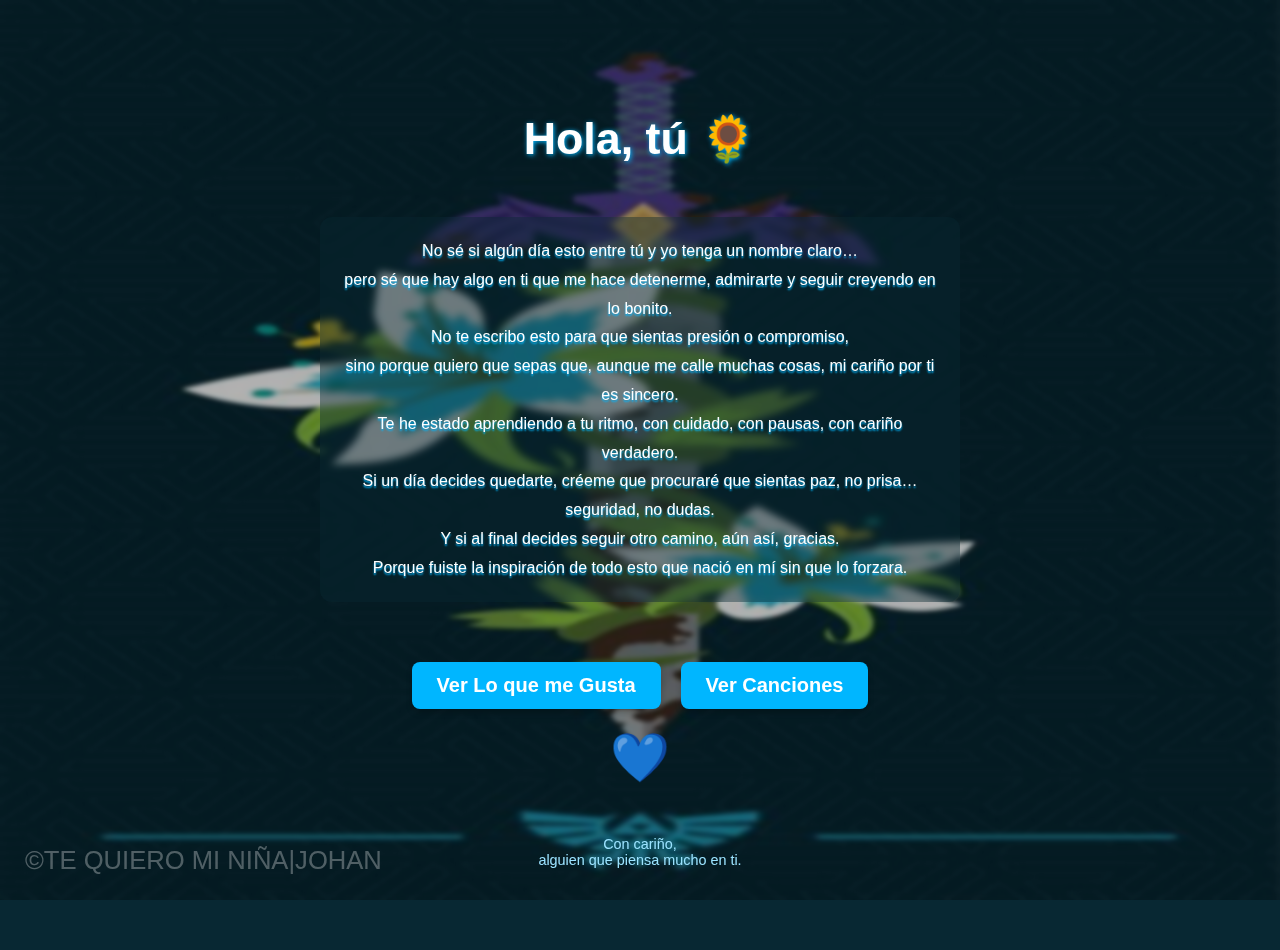
<file: index.html>
<!DOCTYPE html>
<html lang="es">
<head>
  <meta charset="UTF-8">
  <title>Para Ti</title>
  <link rel="icon" href="media/envelope.png">
  <link rel="stylesheet" href="css/page.css">
  <!-- Google tag (gtag.js) -->
  <script async src="https://www.googletagmanager.com/gtag/js?id=G-GE6E2Z1ZP5"></script>
</head>
<body class="body-nota">

  <!-- Titulo -->
  <h1 class="h1-hola">Hola, tú 🌻</h1>
  
  <!-- Fondo -->
  <div id="bodyblur">
      <img src="media/fundo1.jpg" id="wallpaper" width="100%" height="100%"/>
      <div id="beneranblur"></div>
  </div>
  
  <!-- Contenido -->
  <p class="p-hola">
    No sé si algún día esto entre tú y yo tenga un nombre claro…<br>
    pero sé que hay algo en ti que me hace detenerme, admirarte y seguir creyendo en lo bonito.<br>
    No te escribo esto para que sientas presión o compromiso,<br>
    sino porque quiero que sepas que, aunque me calle muchas cosas, mi cariño por ti es sincero.<br>
    Te he estado aprendiendo a tu ritmo, con cuidado, con pausas, con cariño verdadero.<br>
    Si un día decides quedarte, créeme que procuraré que sientas paz, no prisa… seguridad, no dudas.<br>
    Y si al final decides seguir otro camino, aún así, gracias.<br>
    Porque fuiste la inspiración de todo esto que nació en mí sin que lo forzara.
  </p>

  <!-- Botones -->
  <div class="boton-container">
    <a href="notas/gusta.html" class="boton">Ver Lo que me Gusta</a>
    <a href="notas/notas.html" class="boton">Ver Canciones</a>
  </div>

  <div class="heart">💙</div>

  <footer>
    Con cariño,<br>
    alguien que piensa mucho en ti.
  </footer>

</body>
</html>
</file>
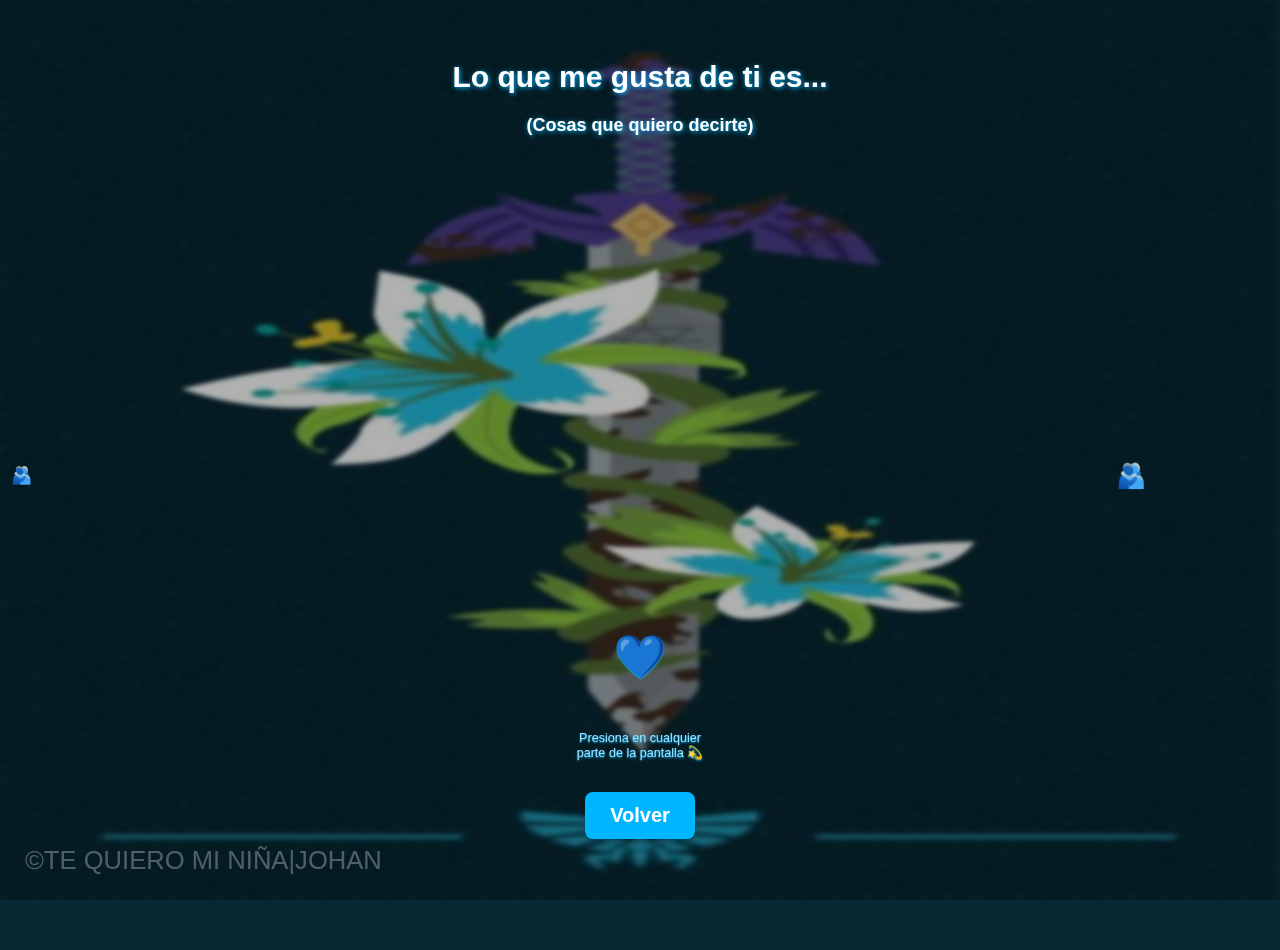
<file: notas/gusta.html>
<!DOCTYPE html>
<html lang="es">
<head>
  <meta charset="UTF-8">
  <title>Me gusta</title>
  <!-- Google tag (gtag.js) -->
  <script async src="https://www.googletagmanager.com/gtag/js?id=G-GE6E2Z1ZP5"></script>
  <link rel="icon" href="../media/envelope.png">
  <link rel="stylesheet" href="../css/page.css">
</head>
<body class="body-nota">

  <!-- Titulo -->
  <h1 class="h1-gusta">Lo que me gusta de ti es...</h1>
  <h2 class="h2-gusta">(Cosas que quiero decirte)</h2>

  <!-- Fondo -->
  <div id="bodyblur">
      <img src="../media/fundo1.jpg" id="wallpaper" width="100%" height="100%"/>
      <div id="beneranblur"></div>
  </div>

  <!-- Contenido -->
  <div class="mensaje-abajo">
    <div class="heart">💙</div>

    <footer>
      Presiona en cualquier<br>
      parte de la pantalla 💫
    </footer>
    <br><br>
    <a href="../index.html" class="boton">Volver</a>
  </div>

  <script src="../js/main_lluvia.js"></script>
  <script src="../js/main_body.js"></script>
</body>
</html>
</file>
<file: css/page.css>
:root {
    --warna-bg: rgba(0, 0, 0, .25); 
    --warna-teks: white;
    --warna-bingkai: rgba(255, 255, 255, .8);
    --bingkai: 10px;
    --gaya-font: 'Ubuntu', sans-serif;
    --gaya-font2: 'Dancing Script', sans-serif;
    }

@keyframes fanim {
    0% {background-position: 0% 0%;}
    25% {background-position: 100% 100%;} 
    50% {background-position: 0% 100%;} 
    75% {background-position: 50% 50%;} 
    100% {background-position: 0% 0%;}}
body {
    margin: 0;
    padding: 0;
    overflow: hidden;
    background-color: #082833;
    position: relative;
    cursor: pointer;
    font-family:var(--gaya-font);
    padding: 25px;-webkit-user-select: none; 
    -ms-user-select: none; 
    user-select: none;
}
.body-nota {
  display: flex;
  flex-direction: column;
  align-items: center;
  justify-content: center;
  height: 100vh;
  text-align: center;
  animation: fadeIn 3s ease;
}
body::before{
    content:"\00A9 TE QUIERO MI NIÑA|JOHAN";
    color:#ffffff;
    opacity:.3;
    font-size:2vw;
    position:fixed;
    bottom:25px;
    left:25px;
    z-index:2
}
a {
    text-decoration:none;
} 
h1 {
  color: #ffffff;
  font-size: 2.5em;
  text-shadow: 1px 1px 5px #00B6FF;
  z-index: 1;
}
.h1-hola {
    font-size: 2.8em;
    margin-bottom: 0.5em;
}
.h1-gusta {
  font-size: 30px;
  position: absolute;
  top: 40px;
  width: 90%;
  text-align: center;
}
.h2-gusta {
  color: #ffffff;
  text-shadow: 1px 1px 5px #00B6FF;
  z-index: 1;
  font-size: 18px;
  position: absolute;
  top: 100px;
  width: 90%;
  text-align: center;
}

#linkmp3, #pesanstiker {
    display:none
}
#bodyblur {
    opacity:1;
    animation: jj 7s infinite;
    position:fixed;
    top:0;
    left:0;
    right:0;
    bottom:0;
    background:rgba(0,0,0,.3);
    z-index:-1;
    transition:all 1s ease;
} 
#wallpaper {
    transition:all 3s ease;
}
#beneranblur {
    position:fixed;
    top:0;
    left:0;
    right:0;
    bottom:0;
    background:rgba(0,0,0,.3);
    -webkit-backdrop-filter:blur(2px); 
    backdrop-filter:blur(2px);
    transition:all 3s ease;
}

@keyframes jj {
    0%  {transform: scale(1.1);} 
    50% {transform: scale(1.2);} 
    100% {transform: scale(1.1);}
}

@keyframes kont {
    0%  {left:-1px; top:-3px;} 
    50% {left:1px; top:3px;} 
    100% {left:-1px; top:-3px;}
}
blockquote {
    opacity:0;
    visibility:hidden;
    transition:all .3s ease;
    position:relative;
    margin-top:120px;
    margin-left:0;
    margin-right:0;
}
blockquote {
    width:400px;
    background:none;
    border-radius:var(--bingkai);
    border: 0px solid var(--warna-bingkai);
    color:var(--warna-teks);
    text-shadow: 0px 2px 2px rgba(0, 0, 0, .8);
    text-align:center;
    line-height:1.3em;
    padding:25px;
}
p {
    color:var(--warna-teks);
    font-size:16px;
    font-weight:400;
    line-height:1.4em;
    margin:0 30px;
    text-shadow: 0px 2px 2px rgba(0, 0, 0, .8);
    transition:all 1s ease;
}
.p-hola {
    color: #ffffff;
    font-size: 16px;
    max-width: 600px;
    margin: 30px auto;
    line-height: 1.8;
    padding: 20px;
    background: #08283366;
    text-shadow: 0px 2px 2px #00B6FF;
    border-radius: 12px;
    backdrop-filter: blur(3px);
}
#kalimat {
    text-align:center;
    font-size:17px;
    font-weight:700;
}
#kalimatc {
    font-family:var(--gaya-font2);
    font-size:22px;
    font-weight:700;
}

#katajawab {
    font-weight:400;
    margin:0;
    display:none;
}
@keyframes rto {
    from {transform:scale(1);} to {transform:scale(1.1);}
}
@keyframes aniopa {
    0% {transform: scale(1);} 
    50% {transform: scale(.75);} 
    100% {transform: scale(1);}
}
#katabawah {
    transform:scale(.1);
    font-size:30px;
    font-weight:400
}
#katatiga {
    font-size:18px;
} 
#kataempat { 
    font-size:13px;
    font-weight:400;
    text-align:right;
}
@keyframes rtf {
    from {transform: rotate(0deg);} to {transform: rotate(360deg);}
} 
@keyframes rt {
    from {transform: scale(.9);} to {transform: scale(1);}
}
#bq img {
    display:none;
    padding:10px;
    width:130px;
    height:130px;
    margin:20px 0 0 0;
}
#bq img:first-child {
    display:inline-flex
}
#akhiran {
    display:none;
    color:#FFC700;
    font-size:14px;
    text-align:center;
    background:rgba(0,0,0,.55);
    text-shadow: 0px;
    padding:10px;
    border-radius:var(--bingkai);
    line-height:10px;transition:all .2s ease;
} 
#akhiran:hover {
    transform: scale(.9);
    opacity:.5;
}

#pergeseran {
    opacity:0;
    visibility:hidden;
    transition:all 1s ease;
    display:flex;
    flex-wrap:nowrap;
    align-items:flex-start;
    justify-content:flex-start;
    position:relative;
    max-width:500px;
    padding:0 20px; 
    overflow-y:hidden;
    overflow-x:scroll;
    scroll-behavior:smooth;
    scroll-snap-type:x mandatory; 
    -ms-overflow-style:none;
    -webkit-overflow-scrolling:touch
}
#pergeseran p {
    background:#003A76;
    color:white;
    border: 1px dashed #fff;
    border-radius:8px;
    padding:8px;
    display:flex;
    flex-wrap:nowrap;
    text-align:center;
    font-size:16px;
    font-weight:700;
    align-items:center;
    justify-content:center;
    flex-shrink:0; width:90%; 
    min-height:130px;
    margin:0 15px 0 0; 
    scroll-snap-align:center
} 
#pergeseran > *:last-child {
    margin-right:0
} 
#pergeseran:after {
    content:'';
    display:block;
    flex-shrink:0; 
    align-self:stretch;
    padding-left:20px
}
#pergeseran p b {
    display:block;
} 
#pergeseran p b img {
    width:80px;
    height:80px;
    margin:20px 0;
}

#tm {
    color:#FFB400;
    transition:all .5s ease;
} 
#tm:hover {
    transform: scale(.7);
}
#idgeser {
    position:relative;
    top:30vh;
    font-size:17px;
    color:white
}

#Tombol {
    position:relative;
    opacity:0;
    margin:0;
    margin-top:-100px;
    display:flex;
    align-items:left;
    list-style:none;
    transform: scale(.1);
    transition:all 1s ease;
}
#Tombol a {
    cursor:pointer;
    display:inline-flex;
    align-items:center;
    margin: 12px 8px;
    padding:10px 20px;
    outline: 0;
    border: none;
    border-radius: var(--bingkai);
    line-height: 15px;background: #24BCE1;
    color: #FFFEF7;
    font-size: 14px;
    font-weight: 700;
    white-space: nowrap;
    overflow: hidden;
    z-index: 1;
    transition: all 0.3s ease;
} 
#Tombol a:hover {
    transform: scale(1.1);
    box-shadow: 0 4px 8px rgba(0, 0, 0, 0.2);
    background: #1F92AE;
    opacity: .9;
}
#buttonv2 {
    position:auto;
    font-size:15px;
    color:white;
    background:#24BCE1;
    padding:10px;
    border-radius:8px;
    line-height:10px;
    text-shadow: 0px 2px 2px rgba(0, 0, 0, 0.8);
    opacity:0
}

.lovein {
    font-size:50px;
    display:flex;
    align-items:center;
    justify-content:center;
    transition:all .3s ease;
}
.lovein svg {
    width:80px;
    height:80px;
    fill:#fefefe;
}

.content2 { 
    display:block;
    text-align:center;
    width:100%;
    height:180px;
    margin-top:50px;
}
.content2 > * {
    display:flex;
    align-items:center;
    justify-content:center;
    margin-top:15px;
    font-size:17px;
    color:white
}
.image img {
    border-radius:10%;
    transform:scale(.1);
    transition:all .8s ease;
}
#k2 .image > * {
    margin-bottom:40px;
} 
#k2 {
    font-weight:700;
    font-size:17px;
    color:white;
    text-shadow: 0px 2px 2px rgba(0, 0, 0, .8);
} 
#final1 {
    transition:all 3s ease;
}

#idkirim {
    font-size:13px;
    text-shadow: 0px 2px 2px rgba(0, 0, 0, .8);
    color:white;
    transition:all .5s ease;
}
#idkirim {
    opacity:0;
    visibility:hidden;
    margin-top:100px
} 
#idkirim:hover {
    transform:scale(.8);
}

.content2 {
    display:none;
}
#Content { 
    animation-name:none;
    animation-duration: 3s;
    animation-iteration-count: infinite;
    position:relative;
    opacity:0;
    margin-top:50px;
    width:100%;
    height:180px;
    transition:all 1s ease;
}
#Content > * {
    display:flex;
    align-items:center;
    text-align:center;
    justify-content:center;
    margin-top:15px;
}
#Content img { 
    display:none;
    background:white;
    border:2px solid var(--warna-bingkai);
    border-radius:50%;
    padding:10px;
    width:90px;
    height:90px;
    margin:20px 0 0 0;
}
#fotoakhir {
    opacity:.1;
    transition:all 1.5s ease;
    transform: scale(.1);
}

#fotolove img {
    transition:all .5s ease;
    width:75px;
    height:75px;
    padding:0;
    background:none;
}
#suratin img {
    display:inline-flex;
    background:rgba(255,255,255, 1);
    border-radius:10%;
    padding:10px;
    width:140px;
    height:110px;
    transition:all .3s ease;
}
#suratin img:hover {
    transform:scale(.9);
}

.swal2-modal > * {
    font-size:17px;
}
.swal2-title {
    line-height:1.3em;
    margin-right:10px;
    margin-left:10px;
    font-size:17px;
    text-align:center;
    padding:15px 30px 0 30px;
}
.swal2-timer-progress-bar-container > * {
    opacity:.5;
    background:#00B6FF;
    margin:0 5px;
}
.swal2-modal {
    background:rgba(255,255,255,1);
    border: 1px solid #fff;
    border-radius:var(--bingkai);
    top:-70px;
}

.fa-heart {
    opacity:.3;
    color:white;
    font-size: 27px;
    position: absolute;
    animation:  heartMove linear 1;
    top: -10vh;
    z-index: 0;
}
@keyframes heartMove {
    0%{transform: translateY(-10vh) ;} 
    100%{transform: translateY(100vh) ;}
}

.te-amo {
  position: absolute;
  color: #ffffff;
  margin: 2px;
  border-radius: 3px;
  font-weight: bold;
  animation: caer 5s linear forwards;
  user-select: none;
  pointer-events: none;
}
@keyframes caer {
  0% {
    top: -10%;
    opacity: 1;
    transform: translateY(0);
  }
  100% {
    top: 110%;
    opacity: 0;
    transform: translateY(100vh);
  }
}
.estatico {
  animation: estallar 1s ease-out forwards;
}
@keyframes estallar {
  0% {
    opacity: 0;
    transform: scale(0.5);
  }
  100% {
    opacity: 1;
    transform: scale(1.5);
  }
}
.heart {
  font-size: 3em;
  animation: beat 1.5s infinite;
  color: #00B6FF;
  margin-top: 20px;
}
@keyframes beat {
  0%, 100% {
    transform: scale(1);
  }
  50% {
    transform: scale(1.3);
  }
}
@keyframes fadeIn {
  from { opacity: 0; }
  to { opacity: 1; }
}
footer {
  margin-top: 50px;
  font-size: 0.9em;
  color: #9ce3ff;
}
.mensaje-abajo {
  text-align: center;
  font-size: 14px;
  color: #ffffff;
  margin-top: 500px;
  text-shadow: 0px 1px 2px #00B6FF;
}
.boton-container {
  display: flex;
  justify-content: center;
  gap: 20px;
  margin-top: 30px;
}
.boton {
  display: inline-block;
  padding: 12px 25px;
  background-color: #00B6FF;
  color: white;
  border-radius: 8px;
  text-decoration: none;
  font-weight: bold;
  font-size: 20px;
  box-shadow: 0 4px 6px rgba(0,0,0,0.2);
  transition: background-color 0.3s ease, transform 0.3s;
}
.boton:hover {
  background-color: #0077b6;
  transform: scale(1.05);
}
</file>
